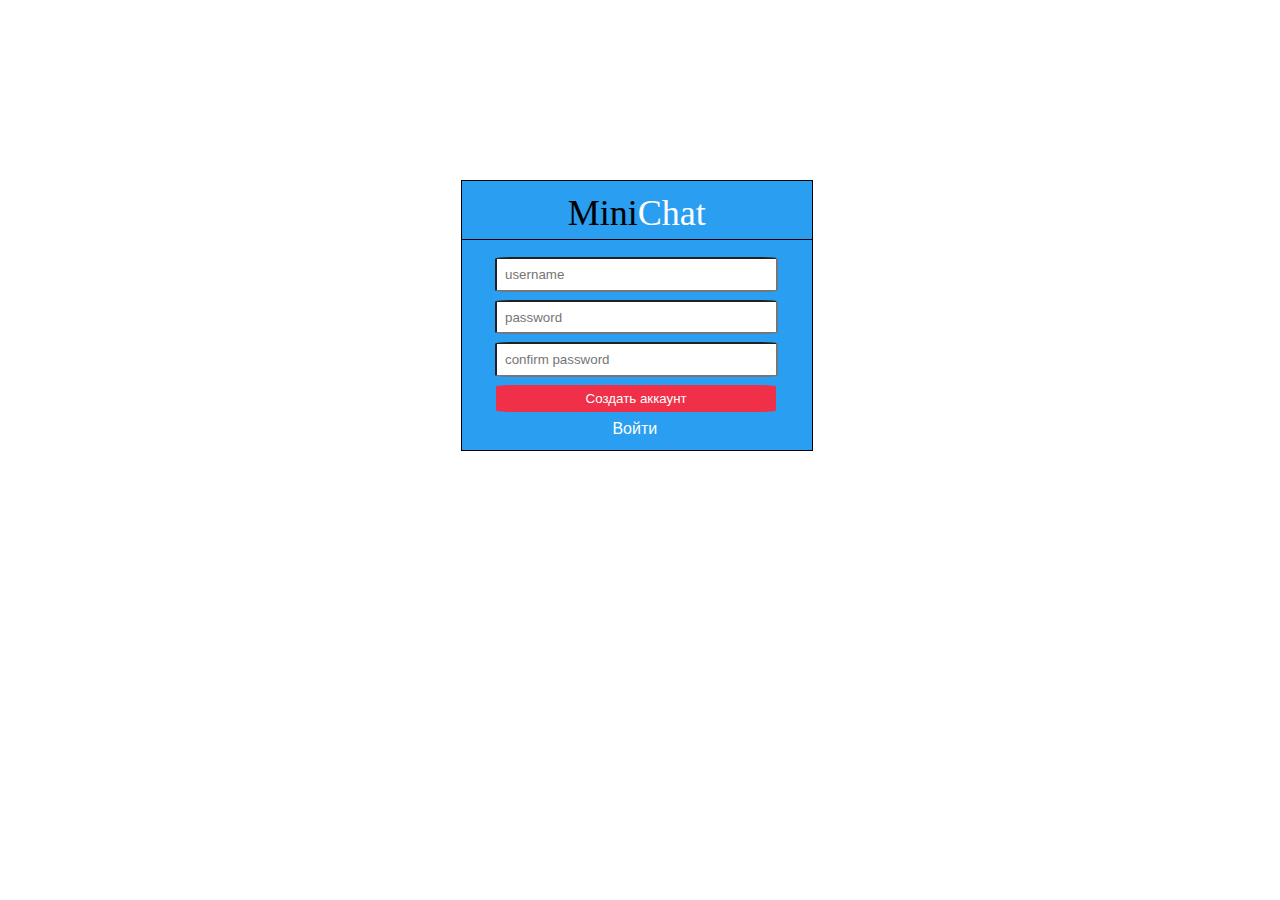
<file: registration.html>
<!DOCTYPE html>
<html>
<head>
	<title>Регистрация</title>
	<link rel="stylesheet" type="text/css" href="login-reg.css">
	<script src="jquery-3.2.0.min.js"></script>
</head>
<body>
	<form id='reg' method="post" action="reg.php">
		<div id="reg-form">
			<div id="header">
				Mini<span>Chat</span>
			</div>
			<div id="inputs">
				<input class="area" type="text" id="username" name="username" placeholder="username" />
				<input class="area" type="password" name="pass" id="pass" placeholder="password" minlength="6" />
				<input class="area" type="password" id="confirmPass" placeholder="confirm password"  name="confirmPass" />
				<input type="submit" style="margin-right:1rem" value="Создать аккаунт" />
			</div>
			<div id="links">
				<a class="link" href="index.html">Войти</a>
			</div>
			<p id="regError" style="text-align:center;color:red;display:none">Неизвестная ошибка!</p>
		</fieldset>
	</form>
	<script>
		reg.addEventListener('submit', function(e) {
			if(pass.value != confirmPass.value) {
				regError.style.display = 'block'
				regError.innerHTML = 'Пароли не совпадают!'
				e.preventDefault()
			} else if(pass.value == '' || confirmPass.value == '') {
				regError.style.display = 'block'
				regError.innerHTML = 'Пароль не введен!'
				e.preventDefault()
			} else {
				e.preventDefault()
				regError.style.display = 'block'
				regError.style.color = '#000'
				regError.innerHTML = 'Загрузка...'
				let query = $.ajax({
					type: 'POST',
					url: 'reg.php',
					data: `username=${username.value}&pass=${pass.value}`,
					dataType: 'html',
					success: function(data) {
						if(data.length >= 41) {
							reg.submit()
						} else {
							console.log(data.length)
							regError.style.color = 'red'
							regError.style.display = 'block'
							regError.innerHTML = data
						}
					}
				})
			}

		})
	</script>
</body>
</html>
</file>
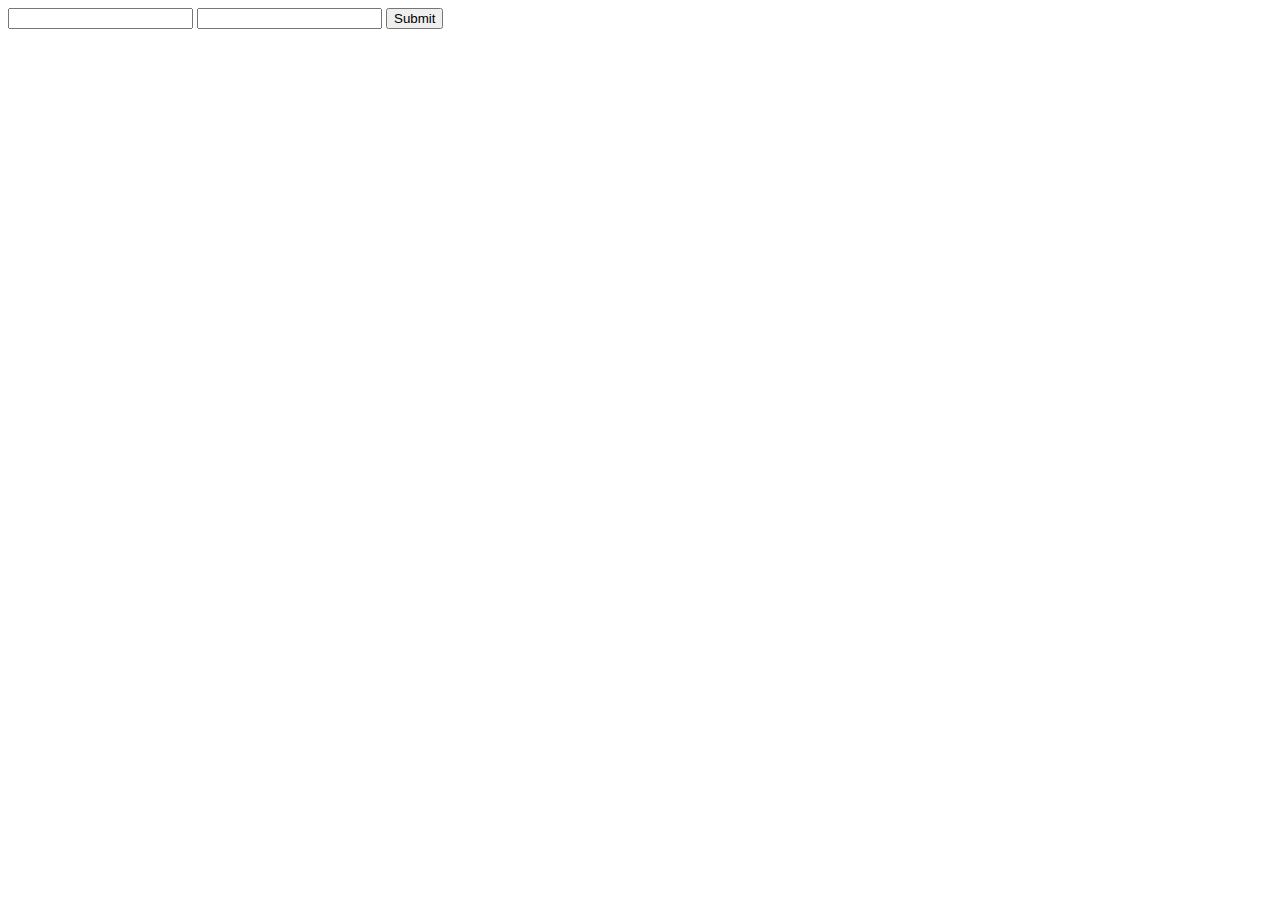
<file: test.html>
<!DOCTYPE html>
<html>
<head>
	<title></title>
</head>
<body>

	<form>
		<input type="text" name="login">
		<input type="text" name="pass">
		<input type="submit" name="">
	</form>

</body>
</html>
</file>
<file: login-reg.css>
body {
	margin: 0;
	padding: 0;
	font-family: Calibri, Tahoma, sans-serif;
}

#reg-form {
	border: 1px solid #000;
	background-color: #2A9EF0;
	width: 350px;
	padding-top: 0.7rem;
	position: absolute;
	left: 36%;
	top: 20%;
}

input {
	width: 75%;
	margin: 0 auto;
	padding: 0.2rem 0.5rem;
	margin-bottom: 8px;
	border-radius: 6%;
}

input[type='submit'] {
	width: 80%;
	border: none;
	background-color: #F02F49;
	color: #fff;
	padding: 0.4rem 0;
	margin-left: 9.8%;
}

#inputs {
	margin-top: 5%;
}

#error {
	color: #D31111;
	display: none;
	padding-bottom: 1rem;
	text-align: center;
	font-weight: bold;
}

input {
	margin-left: 9.5%;
} 

.link {
	margin-right: 4px;
	color: #fff;	
	text-decoration: none;
}

#links {
	text-align: center;
	padding-bottom: 0.7rem;
}

.area {
	height: 1.5rem;
}

#header {
	text-align: center;
	font-size: 36px;
	border-bottom: 1px solid #000;
	padding-bottom: 0.3rem;
	font-family: cursive;
}

#header span {
	color: #fff;
}

#footer {
	text-align: center;
	border-top: 1px solid #000;
	padding: 1rem 0;
	color: #fff;
	background-color: #F08D2A;
	font-family: sans-serif;
	font-size: 80%;
}
</file>
